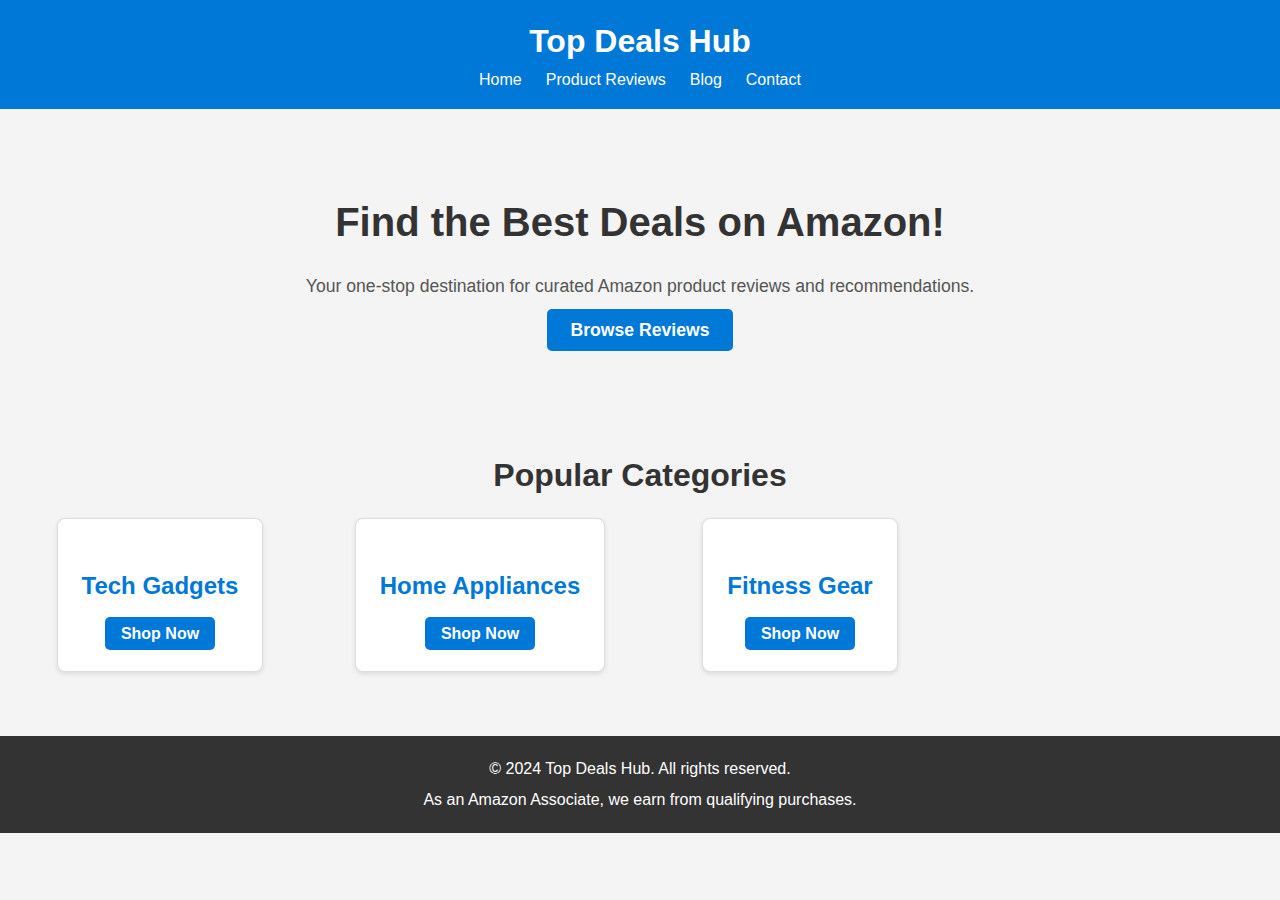
<file: index.html>
<!DOCTYPE html>
<html lang="en">
<head>
  <meta charset="UTF-8">
  <meta name="viewport" content="width=device-width, initial-scale=1.0">
  <title>Top Deals Hub</title>
  <link rel="stylesheet" href="styles.css">
</head>
<body>
  <header>
    <div class="logo">
      <h1>Top Deals Hub</h1>
    </div>
    <nav>
      <ul>
        <li><a href="index.html">Home</a></li>
        <li><a href="reviews.html">Product Reviews</a></li>
        <li><a href="blog.html">Blog</a></li>
        <li><a href="contact.html">Contact</a></li>
      </ul>
    </nav>
  </header>

  <main>
    <section class="hero">
      <h2>Find the Best Deals on Amazon!</h2>
      <p>Your one-stop destination for curated Amazon product reviews and recommendations.</p>
      <a href="reviews.html" class="btn">Browse Reviews</a>
    </section>

    <section class="categories">
      <h2>Popular Categories</h2>
      <div class="category-grid">
        <div class="category">
          <h3>Tech Gadgets</h3>
          <a href="tech-gadgets.html" class="btn">Shop Now</a>
        </div>
        <div class="category">
          <h3>Home Appliances</h3>
          <a href="home-appliances.html" class="btn">Shop Now</a>
        </div>
        <div class="category">
          <h3>Fitness Gear</h3>
          <a href="fitness-gear.html" class="btn">Shop Now</a>
        </div>
      </div>
    </section>
  </main>

  <footer>
    <p>&copy; 2024 Top Deals Hub. All rights reserved.</p>
    <p>As an Amazon Associate, we earn from qualifying purchases.</p>
  </footer>
</body>
</html>
</file>
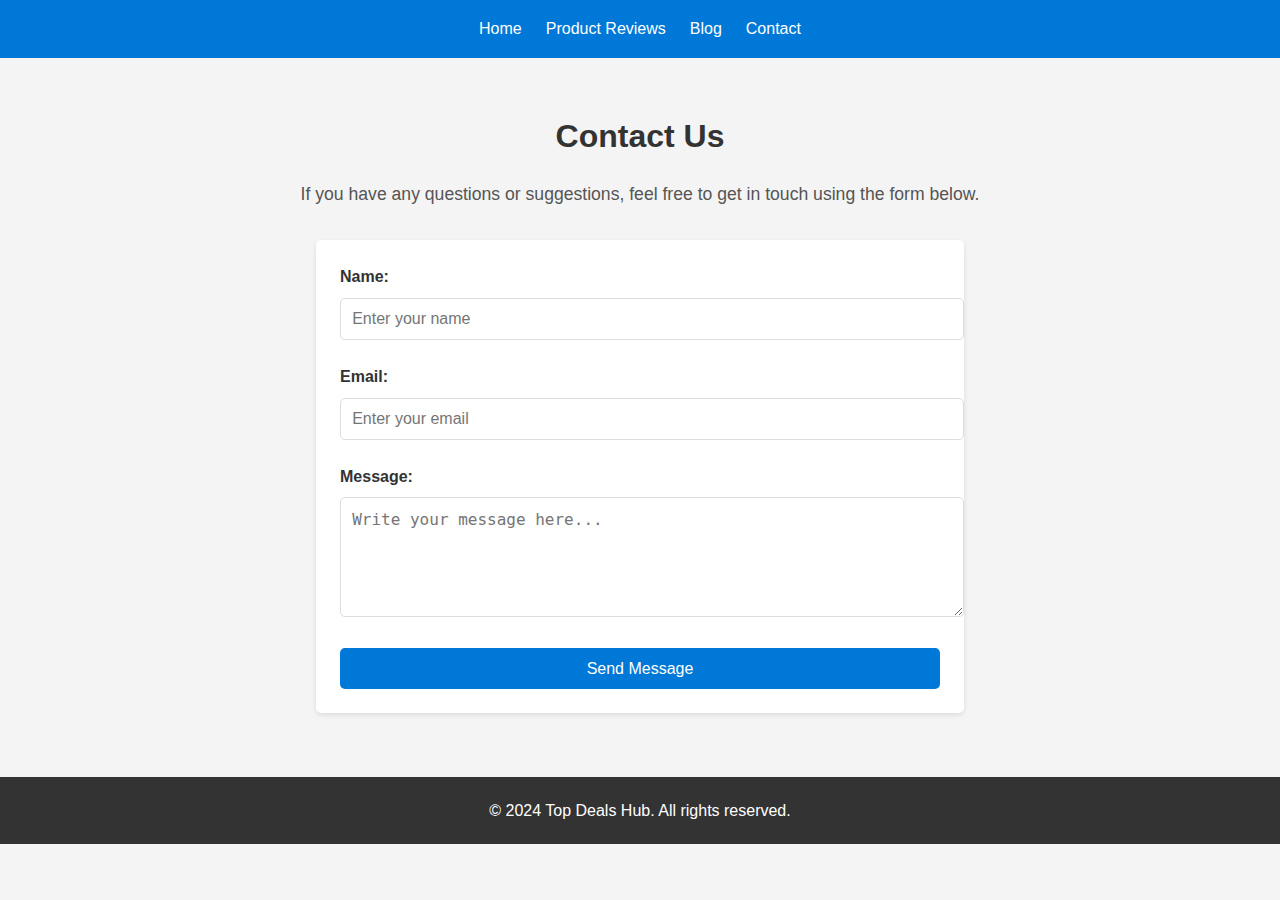
<file: contact.html>
<!DOCTYPE html>
<html lang="en">
<head>
  <meta charset="UTF-8">
  <meta name="viewport" content="width=device-width, initial-scale=1.0">
  <title>Contact Us - Top Deals Hub</title>
  <link rel="stylesheet" href="styles.css">
</head>
<body>
  <header>
    <nav>
      <ul>
        <li><a href="index.html">Home</a></li>
        <li><a href="reviews.html">Product Reviews</a></li>
        <li><a href="blog.html">Blog</a></li>
        <li><a href="contact.html">Contact</a></li>
      </ul>
    </nav>
  </header>

  <main>
    <section class="contact">
      <h1>Contact Us</h1>
      <p>If you have any questions or suggestions, feel free to get in touch using the form below.</p>
      <form action="https://formspree.io/f/your-email" method="POST" class="contact-form">
        <label for="name">Name:</label>
        <input type="text" id="name" name="name" placeholder="Enter your name" required>

        <label for="email">Email:</label>
        <input type="email" id="email" name="email" placeholder="Enter your email" required>

        <label for="message">Message:</label>
        <textarea id="message" name="message" rows="5" placeholder="Write your message here..." required></textarea>

        <button type="submit" class="btn">Send Message</button>
      </form>
    </section>
  </main>

  <footer>
    <p>&copy; 2024 Top Deals Hub. All rights reserved.</p>
  </footer>
</body>
</html>
</file>
<file: styles.css>
/* Global Styles */
body {
  font-family: Arial, sans-serif;
  line-height: 1.6;
  margin: 0;
  padding: 0;
  color: #333;
  background-color: #f4f4f4;
}

header {
  background: #0078d7;
  color: #fff;
  padding: 1rem 0;
  text-align: center;
}

header .logo h1 {
  margin: 0;
  font-size: 2rem;
}

nav ul {
  list-style: none;
  margin: 0;
  padding: 0;
  display: flex;
  justify-content: center;
  gap: 1.5rem;
}

nav ul li a {
  color: #fff;
  text-decoration: none;
  font-size: 1rem;
}

nav ul li a:hover {
  text-decoration: underline;
}

/* Hero Section */
.hero {
  background: #f4f4f4;
  text-align: center;
  padding: 3rem 1rem;
}

.hero h2 {
  margin-bottom: 0.5rem;
  font-size: 2.5rem;
  color: #333;
}

.hero p {
  font-size: 1.1rem;
  margin-bottom: 1rem;
  color: #555;
}

.hero .btn {
  background: #0078d7;
  color: #fff;
  padding: 0.7rem 1.5rem;
  text-decoration: none;
  border-radius: 5px;
  font-size: 1.1rem;
  font-weight: bold;
}

.hero .btn:hover {
  background: #005bb5;
}

/* Categories Section */
.categories {
  padding: 2rem 1rem;
  text-align: center;
}

.categories h2 {
  margin-bottom: 1rem;
  font-size: 2rem;
  color: #333;
}

.category-grid {
  display: grid;
  grid-template-columns: repeat(auto-fill, minmax(250px, 1fr));
  gap: 2rem;
  justify-items: center;
}

.category {
  background: #fff;
  padding: 1.5rem;
  border: 1px solid #ddd;
  border-radius: 8px;
  box-shadow: 0 2px 5px rgba(0, 0, 0, 0.1);
  text-align: center;
  transition: transform 0.3s ease, box-shadow 0.3s ease;
}

.category:hover {
  transform: translateY(-5px);
  box-shadow: 0 4px 10px rgba(0, 0, 0, 0.2);
}

.category h3 {
  margin-bottom: 1rem;
  font-size: 1.5rem;
  color: #0078d7;
}

.category .btn {
  background: #0078d7;
  color: #fff;
  padding: 0.5rem 1rem;
  text-decoration: none;
  border-radius: 5px;
  font-size: 1rem;
  font-weight: bold;
}

.category .btn:hover {
  background: #005bb5;
}

/* Footer */
footer {
  background: #333;
  color: #fff;
  text-align: center;
  padding: 1rem;
  margin-top: 2rem;
}

footer p {
  margin: 0.3rem 0;
}

/* Reviews Section */
.reviews {
  padding: 2rem 1rem;
  text-align: center;
}

.reviews h1 {
  margin-bottom: 2rem;
  font-size: 2rem;
  color: #333;
}

.reviews-grid {
  display: grid;
  grid-template-columns: repeat(auto-fill, minmax(300px, 1fr));
  gap: 2rem;
  margin-top: 1rem;
  padding: 0 1rem;
}

.review-card {
  border: 1px solid #ddd;
  border-radius: 5px;
  padding: 1rem;
  background: #fff;
  text-align: center;
  box-shadow: 0 2px 5px rgba(0, 0, 0, 0.1);
  transition: transform 0.3s ease, box-shadow 0.3s ease;
}

.review-card:hover {
  transform: translateY(-5px);
  box-shadow: 0 4px 10px rgba(0, 0, 0, 0.2);
}

.review-card img {
  max-width: 100%;
  height: auto;
  border-radius: 5px;
  margin-bottom: 1rem;
}

.review-card h2 {
  font-size: 1.5rem;
  margin-bottom: 0.5rem;
}

.review-card p {
  font-size: 1rem;
  margin-bottom: 1rem;
}

.review-card .btn {
  background: #0078d7;
  color: #fff;
  padding: 0.5rem 1rem;
  text-decoration: none;
  border-radius: 5px;
  font-size: 1rem;
}

.review-card .btn:hover {
  background: #005bb5;
}

/* Blog Section */
.blog {
  padding: 2rem 1rem;
  text-align: center;
}

.blog h1 {
  margin-bottom: 2rem;
  font-size: 2rem;
  color: #333;
}

.blog-grid {
  display: grid;
  grid-template-columns: repeat(auto-fill, minmax(300px, 1fr));
  gap: 2rem;
  margin-top: 1rem;
  padding: 0 1rem;
}

.blog-card {
  border: 1px solid #ddd;
  border-radius: 5px;
  padding: 1rem;
  background: #fff;
  text-align: center;
  box-shadow: 0 2px 5px rgba(0, 0, 0, 0.1);
  transition: transform 0.3s ease, box-shadow 0.3s ease;
}

.blog-card:hover {
  transform: translateY(-5px);
  box-shadow: 0 4px 10px rgba(0, 0, 0, 0.2);
}

.blog-card img {
  max-width: 100%;
  height: auto;
  border-radius: 5px;
  margin-bottom: 1rem;
}

.blog-card h2 {
  font-size: 1.5rem;
  margin-bottom: 0.5rem;
}

.blog-card p {
  font-size: 1rem;
  margin-bottom: 1rem;
}

.blog-card .btn {
  background: #0078d7;
  color: #fff;
  padding: 0.5rem 1rem;
  text-decoration: none;
  border-radius: 5px;
  font-size: 1rem;
}

.blog-card .btn:hover {
  background: #005bb5;
}

/* Contact Section */
.contact {
  padding: 2rem 1rem;
  text-align: center;
}

.contact h1 {
  font-size: 2rem;
  margin-bottom: 1rem;
  color: #333;
}

.contact p {
  font-size: 1.1rem;
  margin-bottom: 2rem;
  color: #555;
}

.contact-form {
  max-width: 600px;
  margin: 0 auto;
  text-align: left;
  background: #fff;
  padding: 1.5rem;
  border-radius: 5px;
  box-shadow: 0 2px 5px rgba(0, 0, 0, 0.1);
}

.contact-form label {
  font-weight: bold;
  margin-bottom: 0.5rem;
  display: block;
  color: #333;
}

.contact-form input,
.contact-form textarea {
  width: 100%;
  padding: 0.7rem;
  margin-bottom: 1.5rem;
  border: 1px solid #ddd;
  border-radius: 5px;
  font-size: 1rem;
}

.contact-form input:focus,
.contact-form textarea:focus {
  border-color: #0078d7;
  outline: none;
}

.contact-form .btn {
  background: #0078d7;
  color: #fff;
  padding: 0.7rem 1.5rem;
  border: none;
  border-radius: 5px;
  cursor: pointer;
  font-size: 1rem;
  width: 100%;
}

.contact-form .btn:hover {
  background: #005bb5;
}
/* Gadgets Section */
.gadgets {
  padding: 2rem 1rem;
  text-align: center;
}

.gadgets h1 {
  font-size: 2rem;
  margin-bottom: 1rem;
}

.gadgets p {
  font-size: 1.1rem;
  margin-bottom: 2rem;
  color: #555;
}

.gadgets-grid {
  display: grid;
  grid-template-columns: repeat(auto-fit, minmax(300px, 1fr));
  gap: 2rem;
  margin-top: 1rem;
  padding: 0 1rem;
}

.gadget-card {
  border: 1px solid #ddd;
  border-radius: 5px;
  padding: 1rem;
  background: #f9f9f9;
  text-align: center;
  box-shadow: 0 2px 5px rgba(0, 0, 0, 0.1);
}

.gadget-card img {
  max-width: 100%;
  height: auto;
  border-radius: 5px;
  margin-bottom: 1rem;
}

.gadget-card h2 {
  font-size: 1.5rem;
  margin-bottom: 0.5rem;
}

.gadget-card p {
  font-size: 1rem;
  margin-bottom: 1rem;
  color: #666;
}

.gadget-card .btn {
  background: #0078d7;
  color: #fff;
  padding: 0.7rem 1.5rem;
  border: none;
  border-radius: 5px;
  cursor: pointer;
  font-size: 1rem;
  text-decoration: none;
}

.gadget-card .btn:hover {
  background: #005bb5;
}
</file>
